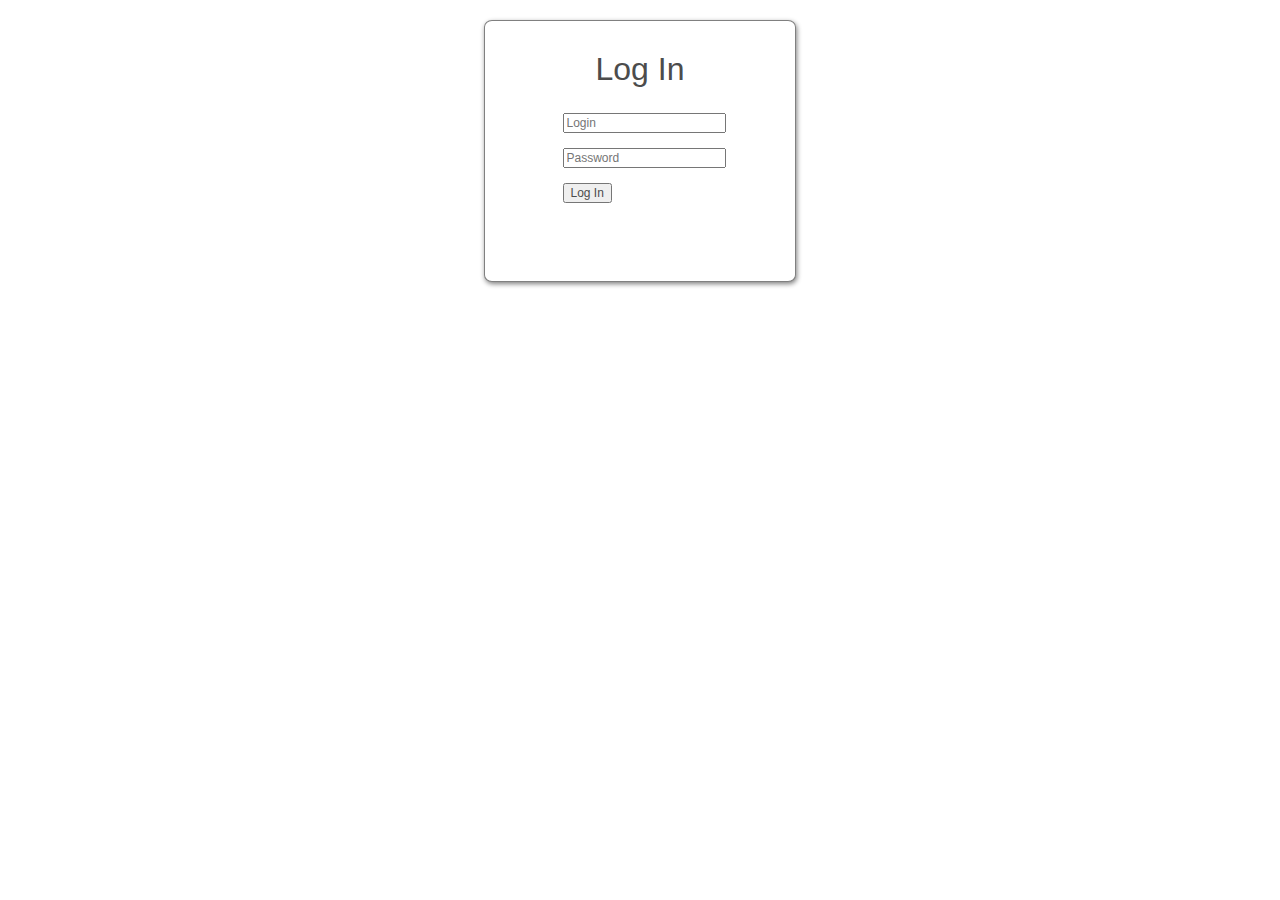
<file: projet-flask/templates/index.html>
<html lang="en">
<head>
    <title>Connnexion</title>
    <link href="../static/css/main.css" rel="stylesheet" type="text/css" media="all">
</head>
    <body>
    	<div class="box">
  			<h1>Log In</h1>
  			<form action="/" method="post">
    			<input type="text" name="login" id="login" placeholder="Login" required/>
    			<br>
    			<input type="password" name="password" id="password" placeholder="Password" required/>
    			<br>
    			<input type="submit" class="button" value="Log In"/>
  			</form>
		</div>
</body>
</html>
</file>
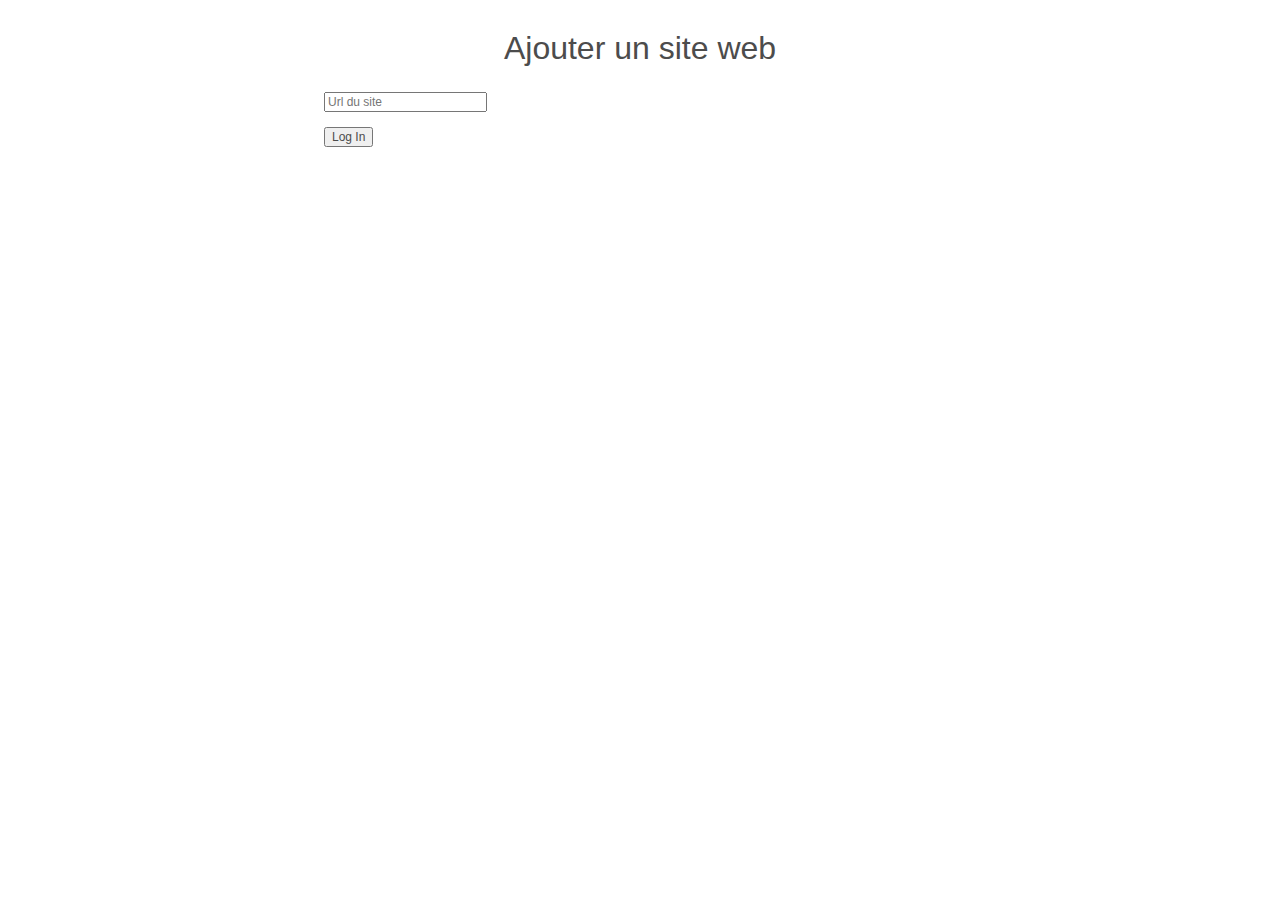
<file: projet-flask/templates/add_website.html>
<!DOCTYPE html>
<html>
<head>
	<title>add_website</title>
	<link href="../static/css/main.css" rel="stylesheet" type="text/css" media="all">
</head>
<body>
	<h1>Ajouter un site web</h1>
	<div>
		<form action="/admin/add/" method="post">
			<input type="text" name="url" id="url" placeholder="Url du site" required/>
			<input type="submit" class="button" value="Log In"/>
		</form>
	</div>
</body>
</html>
</file>
<file: projet-flask/static/css/main.css>
body,
input,
textarea,
select {
  font-family: 'Open Sans', sans-serif;
  font-size: 12px;
  color: #4c4c4c;
}

h1 {
  font-size: 32px;
  font-weight: 300;
  color: #4c4c4c;
  text-align: center;
  padding-top: 10px;
  margin-top: 20px;
  margin-bottom: 10px;
}

.box h2{
  text-align: center;
  margin-top: 30px;
}

.box {
  margin: 20px auto;
  width: 310px; 
  height: 260px; 
  -webkit-border-radius: 8px/7px; 
  -moz-border-radius: 8px/7px; 
  border-radius: 8px/7px; 
  background-color: white; 
  -webkit-box-shadow: 1px 2px 5px grey; 
  -moz-box-shadow: 1px 2px 5px grey; 
  box-shadow: 1px 2px 5px grey; 
  border: solid 1px grey;
}

.footer h4{
  text-align: right;
  margin-right: 30%;
  margin-top: 30px;
}

.addButton{
  text-align: center;
  
}

input{
  margin-top: 15px;
  margin-left: 25%;
  margin-right:25%;
}
</file>
